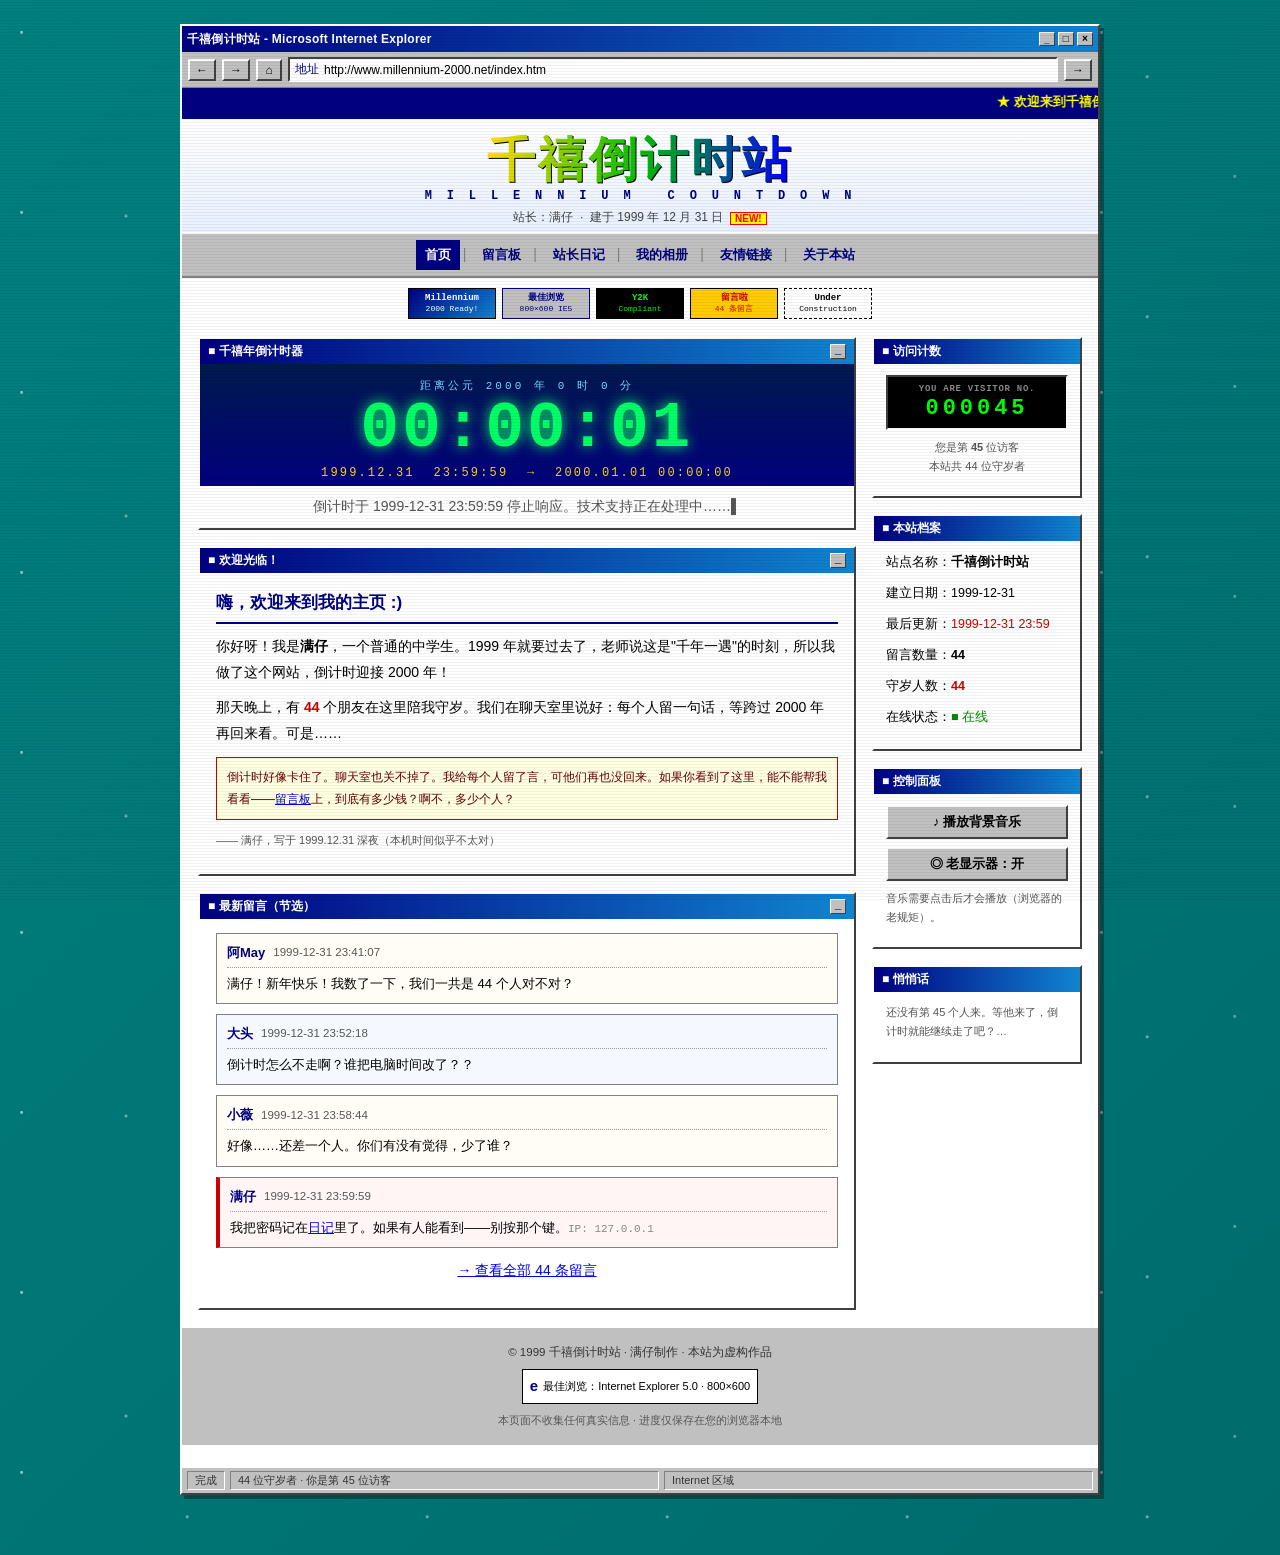
<file: index.html>
<!DOCTYPE html>
<html lang="zh-CN">
<head>
<meta charset="UTF-8">
<meta name="viewport" content="width=device-width,initial-scale=1">
<title>千禧倒计时站 · Millennium Countdown</title>
<meta name="description" content="欢迎来到千禧倒计时站。本站最后更新于 1999 年 12 月 31 日 23:59。">
<link rel="stylesheet" href="assets/style.css">
</head>
<body>
<div class="browser">
  <div class="bar"><span>千禧倒计时站 - Microsoft Internet Explorer</span>
    <span class="dots"><span class="btn-mini">_</span><span class="btn-mini">□</span><span class="btn-mini">×</span></span></div>
  <div class="bar2">
    <button class="nav-b">←</button><button class="nav-b">→</button><button class="nav-b">⌂</button>
    <div class="addr"><b>地址</b><span>http://www.millennium-2000.net/index.htm</span></div>
    <button class="nav-b">→</button>
  </div>

  <div class="page">
    <div class="marq"><marquee scrollamount="6" behavior="scroll">★ 欢迎来到千禧倒计时站！★ 距离 2000 年还有——咦？怎么不动了？★ 您是本站第 <span id="visitsM">45</span> 位访客 ★ 本站最后更新：1999-12-31 23:59 ★</marquee></div>

    <div class="mast">
      <h1 class="title">千禧倒计时站</h1>
      <div class="en">M I L L E N N I U M &nbsp; C O U N T D O W N</div>
      <div class="sub">站长：满仔 &nbsp;·&nbsp; 建于 1999 年 12 月 31 日 &nbsp;<span class="newtag">NEW!</span></div>
    </div>

    <div class="menubar">
      <a href="index.html" class="cur">首页</a><span class="sep">|</span>
      <a href="guestbook.html">留言板</a><span class="sep">|</span>
      <a href="diary.html">站长日记</a><span class="sep">|</span>
      <a href="album.html">我的相册</a><span class="sep">|</span>
      <a href="links.html">友情链接</a><span class="sep">|</span>
      <a href="about.html">关于本站</a>
    </div>

    <div class="badges">
      <a class="badge b1" href="#"><span>Millennium</span><small>2000 Ready!</small></a>
      <a class="badge b2" href="#"><span>最佳浏览</span><small>800×600 IE5</small></a>
      <a class="badge b3" href="#"><span>Y2K</span><small>Compliant</small></a>
      <a class="badge b4" href="#"><span>留言啦</span><small>44 条留言</small></a>
      <a class="badge b5" href="about.html"><span>Under</span><small>Construction</small></a>
    </div>

    <div class="cols">
      <main>
        <div class="panel">
          <div class="cap"><span>■ 千禧年倒计时器</span><span class="x">_</span></div>
          <div class="clock">
            <div class="lbl">距离公元 2000 年 0 时 0 分</div>
            <div class="digits" id="digits">00:00:<span class="blink">01</span></div>
            <div class="yr">1999.12.31 &nbsp;23:59:59 &nbsp;→&nbsp; 2000.01.01 00:00:00</div>
          </div>
          <div class="in tiny center" style="padding:8px">倒计时于 1999-12-31 23:59:59 停止响应。技术支持正在处理中……<span class="blink">▌</span></div>
        </div>

        <div class="panel">
          <div class="cap"><span>■ 欢迎光临！</span><span class="x">_</span></div>
          <div class="in">
            <h2>嗨，欢迎来到我的主页 :)</h2>
            <p>你好呀！我是<b>满仔</b>，一个普通的中学生。1999 年就要过去了，老师说这是"千年一遇"的时刻，所以我做了这个网站，倒计时迎接 2000 年！</p>
            <p>那天晚上，有 <b class="red">44</b> 个朋友在这里陪我守岁。我们在聊天室里说好：每个人留一句话，等跨过 2000 年再回来看。可是……</p>
            <p class="warn">倒计时好像卡住了。聊天室也关不掉了。我给每个人留了言，可他们再也没回来。如果你看到了这里，能不能帮我看看——<a href="guestbook.html">留言板</a>上，到底有多少钱？啊不，多少个人？</p>
            <p class="tiny">—— 满仔，写于 1999.12.31 深夜（本机时间似乎不太对）</p>
          </div>
        </div>

        <div class="panel">
          <div class="cap"><span>■ 最新留言（节选）</span><span class="x">_</span></div>
          <div class="in">
            <div class="gb"><div class="hd"><b>阿May</b><span>1999-12-31 23:41:07</span></div>满仔！新年快乐！我数了一下，我们一共是 44 个人对不对？</div>
            <div class="gb odd"><div class="hd"><b>大头</b><span>1999-12-31 23:52:18</span></div>倒计时怎么不走啊？谁把电脑时间改了？？</div>
            <div class="gb"><div class="hd"><b>小薇</b><span>1999-12-31 23:58:44</span></div>好像……还差一个人。你们有没有觉得，少了谁？</div>
            <div class="gb spooky"><div class="hd"><b>满仔</b><span>1999-12-31 23:59:59</span></div>我把密码记在<a href="diary.html">日记</a>里了。如果有人能看到——别按那个键。<span class="sig">IP: 127.0.0.1</span></div>
            <p class="center"><a href="guestbook.html">→ 查看全部 44 条留言</a></p>
          </div>
        </div>
      </main>

      <aside class="side">
        <div class="panel"><div class="cap"><span>■ 访问计数</span></div>
          <div class="in"><div class="cntr"><span class="lab">YOU ARE VISITOR NO.</span><span id="visits">000045</span></div>
          <p class="tiny center" style="margin-top:8px">您是第 <b id="visitsN">45</b> 位访客<br>本站共 44 位守岁者</p></div></div>

        <div class="panel"><div class="cap"><span>■ 本站档案</span></div>
          <div class="in">
            <p>站点名称：<b>千禧倒计时站</b></p>
            <p>建立日期：1999-12-31</p>
            <p>最后更新：<span class="red">1999-12-31 23:59</span></p>
            <p>留言数量：<b>44</b></p>
            <p>守岁人数：<b class="red">44</b></p>
            <p>在线状态：<span class="green blink">■ 在线</span></p>
          </div></div>

        <div class="panel"><div class="cap"><span>■ 控制面板</span></div>
          <div class="in">
            <button class="winbtn" id="soundToggle" aria-pressed="false" style="width:100%;margin-bottom:8px">♪ 播放背景音乐</button>
            <button class="winbtn" id="crtToggle" style="width:100%">◎ 老显示器：开</button>
            <p class="tiny" style="margin-top:8px">音乐需要点击后才会播放（浏览器的老规矩）。</p>
          </div></div>

        <div class="panel"><div class="cap"><span>■ 悄悄话</span></div>
          <div class="in"><p class="tiny">还没有第 45 个人来。等他来了，倒计时就能继续走了吧？<span class="blink">…</span></p></div></div>
      </aside>
    </div>

    <div class="foot">
      <div>© 1999 千禧倒计时站 · 满仔制作 · 本站为虚构作品</div>
      <div style="margin-top:6px"><span class="ie"><b>e</b> 最佳浏览：Internet Explorer 5.0 · 800×600</span></div>
      <div style="margin-top:6px" class="tiny">本页面不收集任何真实信息 · 进度仅保存在您的浏览器本地</div>
    </div>
  </div>

  <div class="statusbar"><span>完成</span><span>44 位守岁者 · 你是第 45 位访客</span><span>Internet 区域</span></div>
</div>
<script src="assets/app.js"></script>
<script>
(function(){
  var m=document.getElementById('visitsM'),n=document.getElementById('visitsN');
  var v=(function(){try{return parseInt(localStorage.getItem('m2000_visits')||'45',10)||45}catch(e){return 45}})();
  if(m)m.textContent=v;if(n)n.textContent=v;
})();
</script>
</body>
</html>
</file>
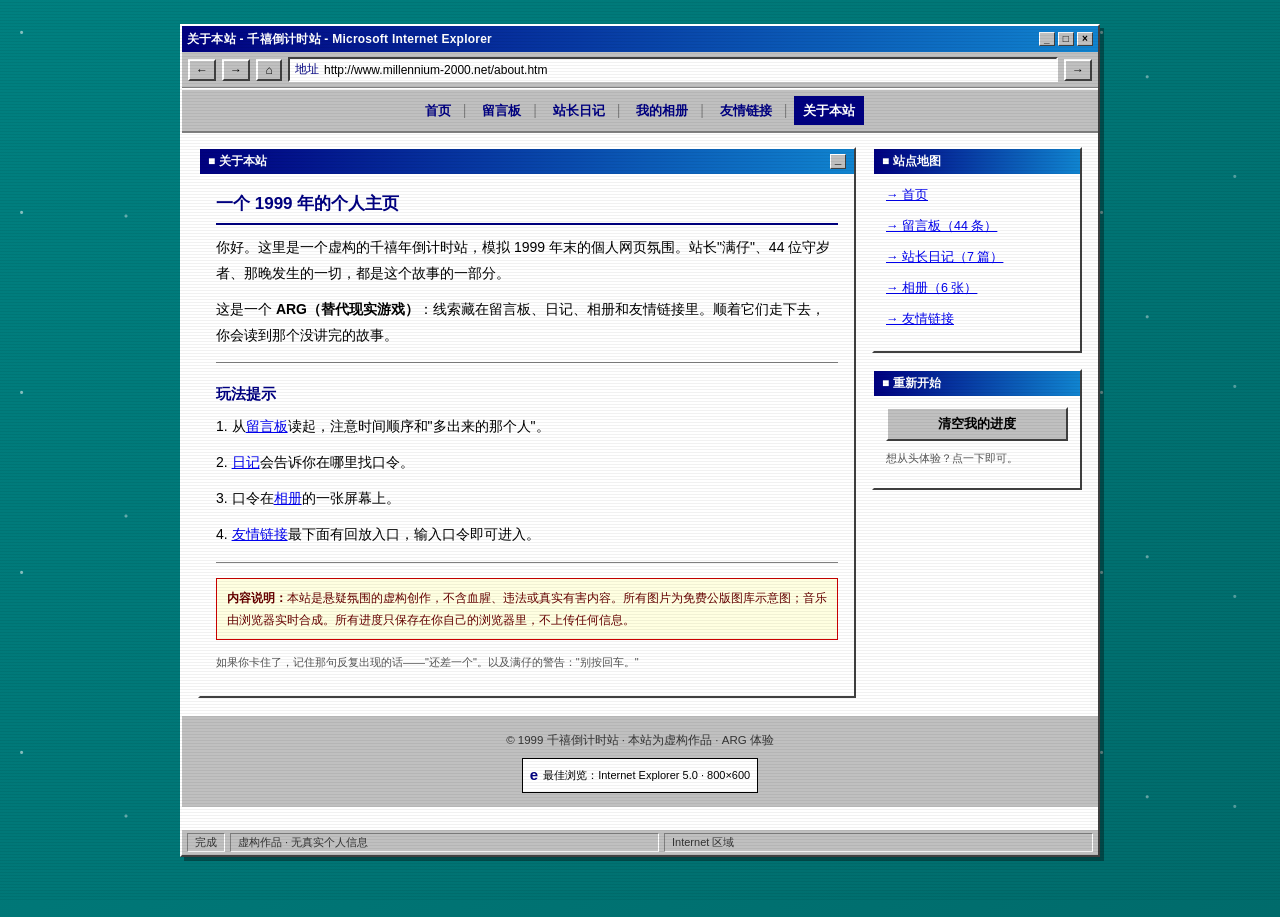
<file: about.html>
<!DOCTYPE html>
<html lang="zh-CN">
<head>
<meta charset="UTF-8"><meta name="viewport" content="width=device-width,initial-scale=1">
<title>关于本站 — 千禧倒计时站</title>
<link rel="stylesheet" href="assets/style.css">
</head>
<body>
<div class="browser">
  <div class="bar"><span>关于本站 - 千禧倒计时站 - Microsoft Internet Explorer</span>
    <span class="dots"><span class="btn-mini">_</span><span class="btn-mini">□</span><span class="btn-mini">×</span></span></div>
  <div class="bar2"><button class="nav-b">←</button><button class="nav-b">→</button><button class="nav-b">⌂</button>
    <div class="addr"><b>地址</b><span>http://www.millennium-2000.net/about.htm</span></div><button class="nav-b">→</button></div>
  <div class="page">
    <div class="menubar">
      <a href="index.html">首页</a><span class="sep">|</span>
      <a href="guestbook.html">留言板</a><span class="sep">|</span>
      <a href="diary.html">站长日记</a><span class="sep">|</span>
      <a href="album.html">我的相册</a><span class="sep">|</span>
      <a href="links.html">友情链接</a><span class="sep">|</span>
      <a href="about.html" class="cur">关于本站</a>
    </div>
    <div class="cols"><main>
      <div class="panel"><div class="cap"><span>■ 关于本站</span><span class="x">_</span></div>
        <div class="in">
          <h2>一个 1999 年的个人主页</h2>
          <p>你好。这里是一个虚构的千禧年倒计时站，模拟 1999 年末的個人网页氛围。站长"满仔"、44 位守岁者、那晚发生的一切，都是这个故事的一部分。</p>
          <p>这是一个 <b>ARG（替代现实游戏）</b>：线索藏在留言板、日记、相册和友情链接里。顺着它们走下去，你会读到那个没讲完的故事。</p>
          <hr>
          <h3>玩法提示</h3>
          <p>1. 从<a href="guestbook.html">留言板</a>读起，注意时间顺序和"多出来的那个人"。</p>
          <p>2. <a href="diary.html">日记</a>会告诉你在哪里找口令。</p>
          <p>3. 口令在<a href="album.html">相册</a>的一张屏幕上。</p>
          <p>4. <a href="links.html">友情链接</a>最下面有回放入口，输入口令即可进入。</p>
          <hr>
          <div class="warn">
            <b>内容说明：</b>本站是悬疑氛围的虚构创作，不含血腥、违法或真实有害内容。所有图片为免费公版图库示意图；音乐由浏览器实时合成。所有进度只保存在你自己的浏览器里，不上传任何信息。
          </div>
          <p class="tiny" style="margin-top:12px">如果你卡住了，记住那句反复出现的话——"还差一个"。以及满仔的警告："别按回车。"</p>
        </div></div>
    </main>
    <aside class="side">
      <div class="panel"><div class="cap"><span>■ 站点地图</span></div><div class="in">
        <p><a href="index.html">→ 首页</a></p><p><a href="guestbook.html">→ 留言板（44 条）</a></p>
        <p><a href="diary.html">→ 站长日记（7 篇）</a></p><p><a href="album.html">→ 相册（6 张）</a></p>
        <p><a href="links.html">→ 友情链接</a></p>
      </div></div>
      <div class="panel"><div class="cap"><span>■ 重新开始</span></div><div class="in">
        <button class="winbtn" id="resetBtn" style="width:100%">清空我的进度</button>
        <p class="tiny" style="margin-top:8px">想从头体验？点一下即可。</p>
      </div></div>
    </aside></div>
    <div class="foot"><div>© 1999 千禧倒计时站 · 本站为虚构作品 · ARG 体验</div>
      <div style="margin-top:6px"><span class="ie"><b>e</b> 最佳浏览：Internet Explorer 5.0 · 800×600</span></div></div>
  </div>
  <div class="statusbar"><span>完成</span><span>虚构作品 · 无真实个人信息</span><span>Internet 区域</span></div>
</div>
<script src="assets/app.js"></script>
<script>
document.getElementById('resetBtn').addEventListener('click',function(){
  ['m2000_flags','m2000_visits','m2000_answer','m2000_line','m2000_crt'].forEach(function(k){try{localStorage.removeItem(k)}catch(e){}});
  this.textContent='已清空，刷新即可重来';
});
</script>
</body>
</html>
</file>
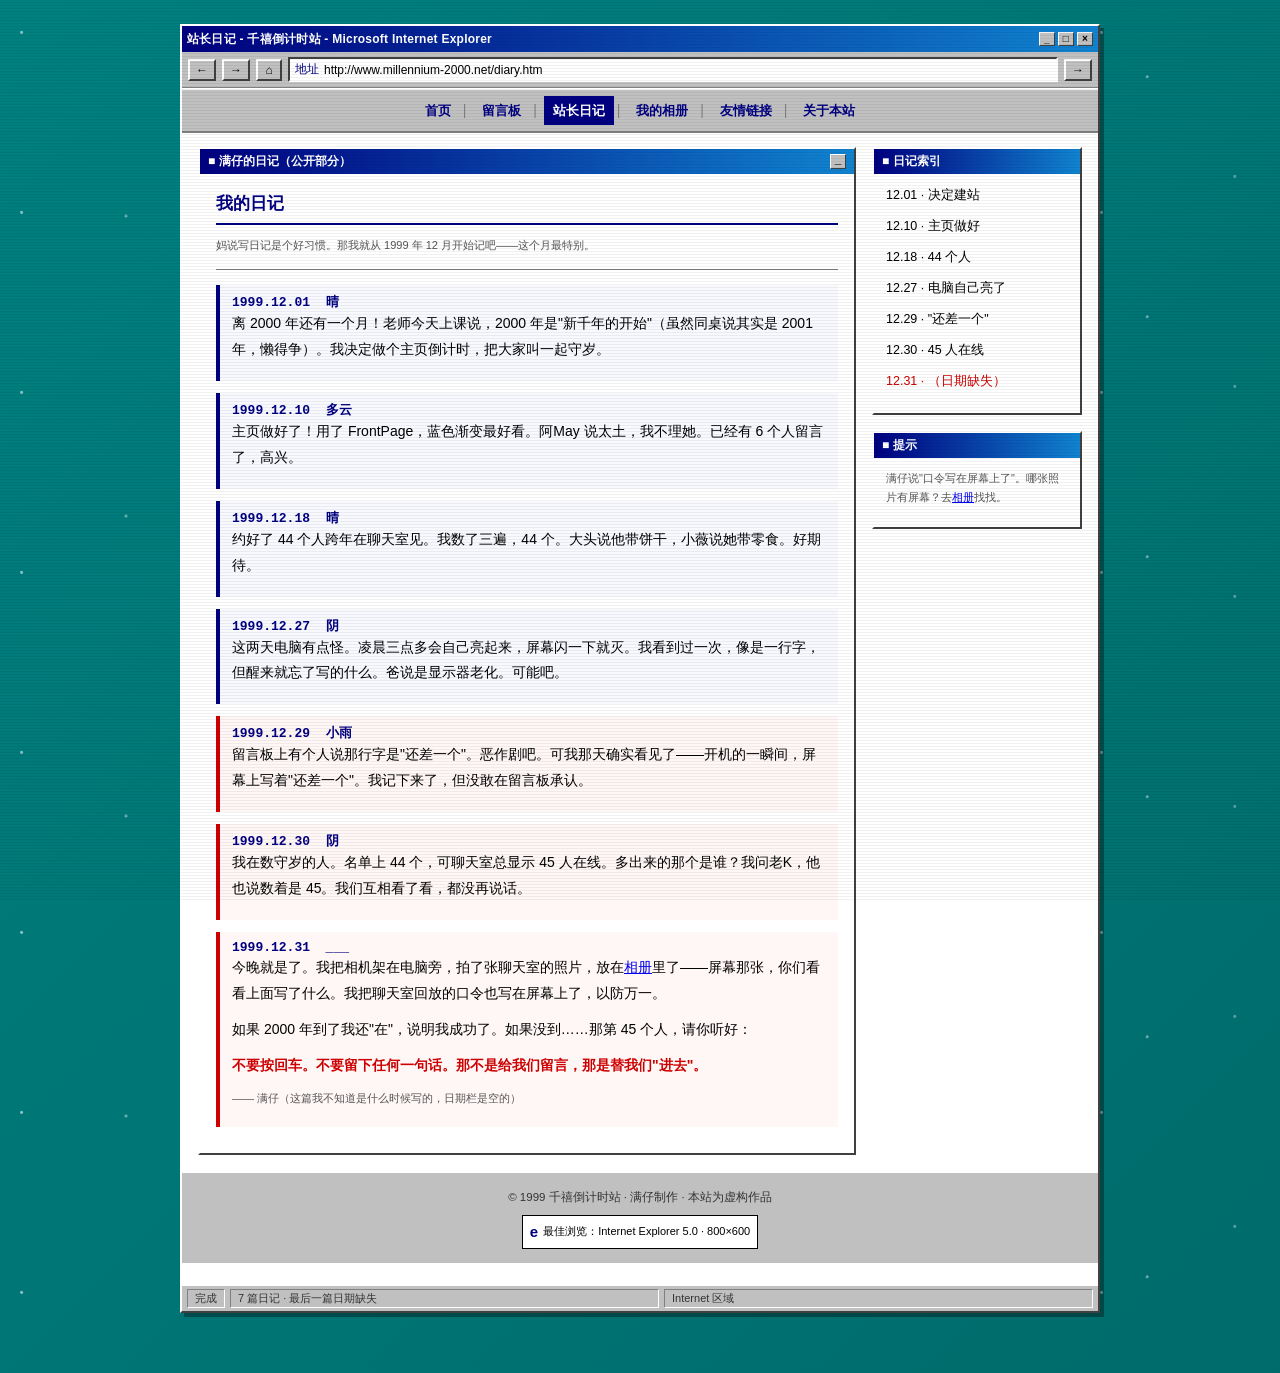
<file: diary.html>
<!DOCTYPE html>
<html lang="zh-CN">
<head>
<meta charset="UTF-8"><meta name="viewport" content="width=device-width,initial-scale=1">
<title>站长日记 — 千禧倒计时站</title>
<link rel="stylesheet" href="assets/style.css">
</head>
<body>
<div class="browser">
  <div class="bar"><span>站长日记 - 千禧倒计时站 - Microsoft Internet Explorer</span>
    <span class="dots"><span class="btn-mini">_</span><span class="btn-mini">□</span><span class="btn-mini">×</span></span></div>
  <div class="bar2"><button class="nav-b">←</button><button class="nav-b">→</button><button class="nav-b">⌂</button>
    <div class="addr"><b>地址</b><span>http://www.millennium-2000.net/diary.htm</span></div><button class="nav-b">→</button></div>
  <div class="page">
    <div class="menubar">
      <a href="index.html">首页</a><span class="sep">|</span>
      <a href="guestbook.html">留言板</a><span class="sep">|</span>
      <a href="diary.html" class="cur">站长日记</a><span class="sep">|</span>
      <a href="album.html">我的相册</a><span class="sep">|</span>
      <a href="links.html">友情链接</a><span class="sep">|</span>
      <a href="about.html">关于本站</a>
    </div>
    <div class="cols">
      <main>
        <div class="panel"><div class="cap"><span>■ 满仔的日记（公开部分）</span><span class="x">_</span></div>
          <div class="in">
            <h2>我的日记</h2>
            <p class="tiny">妈说写日记是个好习惯。那我就从 1999 年 12 月开始记吧——这个月最特别。</p>
            <hr>

            <div class="diary-entry"><div class="d">1999.12.01 &nbsp;晴</div>
              <p>离 2000 年还有一个月！老师今天上课说，2000 年是"新千年的开始"（虽然同桌说其实是 2001 年，懒得争）。我决定做个主页倒计时，把大家叫一起守岁。</p></div>

            <div class="diary-entry"><div class="d">1999.12.10 &nbsp;多云</div>
              <p>主页做好了！用了 FrontPage，蓝色渐变最好看。阿May 说太土，我不理她。已经有 6 个人留言了，高兴。</p></div>

            <div class="diary-entry"><div class="d">1999.12.18 &nbsp;晴</div>
              <p>约好了 44 个人跨年在聊天室见。我数了三遍，44 个。大头说他带饼干，小薇说她带零食。好期待。</p></div>

            <div class="diary-entry"><div class="d">1999.12.27 &nbsp;阴</div>
              <p>这两天电脑有点怪。凌晨三点多会自己亮起来，屏幕闪一下就灭。我看到过一次，像是一行字，但醒来就忘了写的什么。爸说是显示器老化。可能吧。</p></div>

            <div class="diary-entry dark"><div class="d">1999.12.29 &nbsp;小雨</div>
              <p>留言板上有个人说那行字是"还差一个"。恶作剧吧。可我那天确实看见了——开机的一瞬间，屏幕上写着"还差一个"。我记下来了，但没敢在留言板承认。</p></div>

            <div class="diary-entry dark"><div class="d">1999.12.30 &nbsp;阴</div>
              <p>我在数守岁的人。名单上 44 个，可聊天室总显示 45 人在线。多出来的那个是谁？我问老K，他也说数着是 45。我们互相看了看，都没再说话。</p></div>

            <div class="diary-entry dark"><div class="d">1999.12.31 &nbsp;___</div>
              <p>今晚就是了。我把相机架在电脑旁，拍了张聊天室的照片，放在<a href="album.html">相册</a>里了——屏幕那张，你们看看上面写了什么。我把聊天室回放的口令也写在屏幕上了，以防万一。</p>
              <p>如果 2000 年到了我还"在"，说明我成功了。如果没到……那第 45 个人，请你听好：</p>
              <p class="red"><b>不要按回车。不要留下任何一句话。那不是给我们留言，那是替我们"进去"。</b></p>
              <p class="tiny">—— 满仔（这篇我不知道是什么时候写的，日期栏是空的）</p></div>
          </div></div>
      </main>
      <aside class="side">
        <div class="panel"><div class="cap"><span>■ 日记索引</span></div><div class="in">
          <p>12.01 · 决定建站</p><p>12.10 · 主页做好</p><p>12.18 · 44 个人</p>
          <p>12.27 · 电脑自己亮了</p><p>12.29 · "还差一个"</p><p>12.30 · 45 人在线</p>
          <p class="red">12.31 · （日期缺失）</p>
        </div></div>
        <div class="panel"><div class="cap"><span>■ 提示</span></div><div class="in">
          <p class="tiny">满仔说"口令写在屏幕上了"。哪张照片有屏幕？去<a href="album.html">相册</a>找找。</p>
        </div></div>
      </aside>
    </div>
    <div class="foot"><div>© 1999 千禧倒计时站 · 满仔制作 · 本站为虚构作品</div>
      <div style="margin-top:6px"><span class="ie"><b>e</b> 最佳浏览：Internet Explorer 5.0 · 800×600</span></div></div>
  </div>
  <div class="statusbar"><span>完成</span><span>7 篇日记 · 最后一篇日期缺失</span><span>Internet 区域</span></div>
</div>
<script src="assets/app.js"></script>
</body>
</html>
</file>
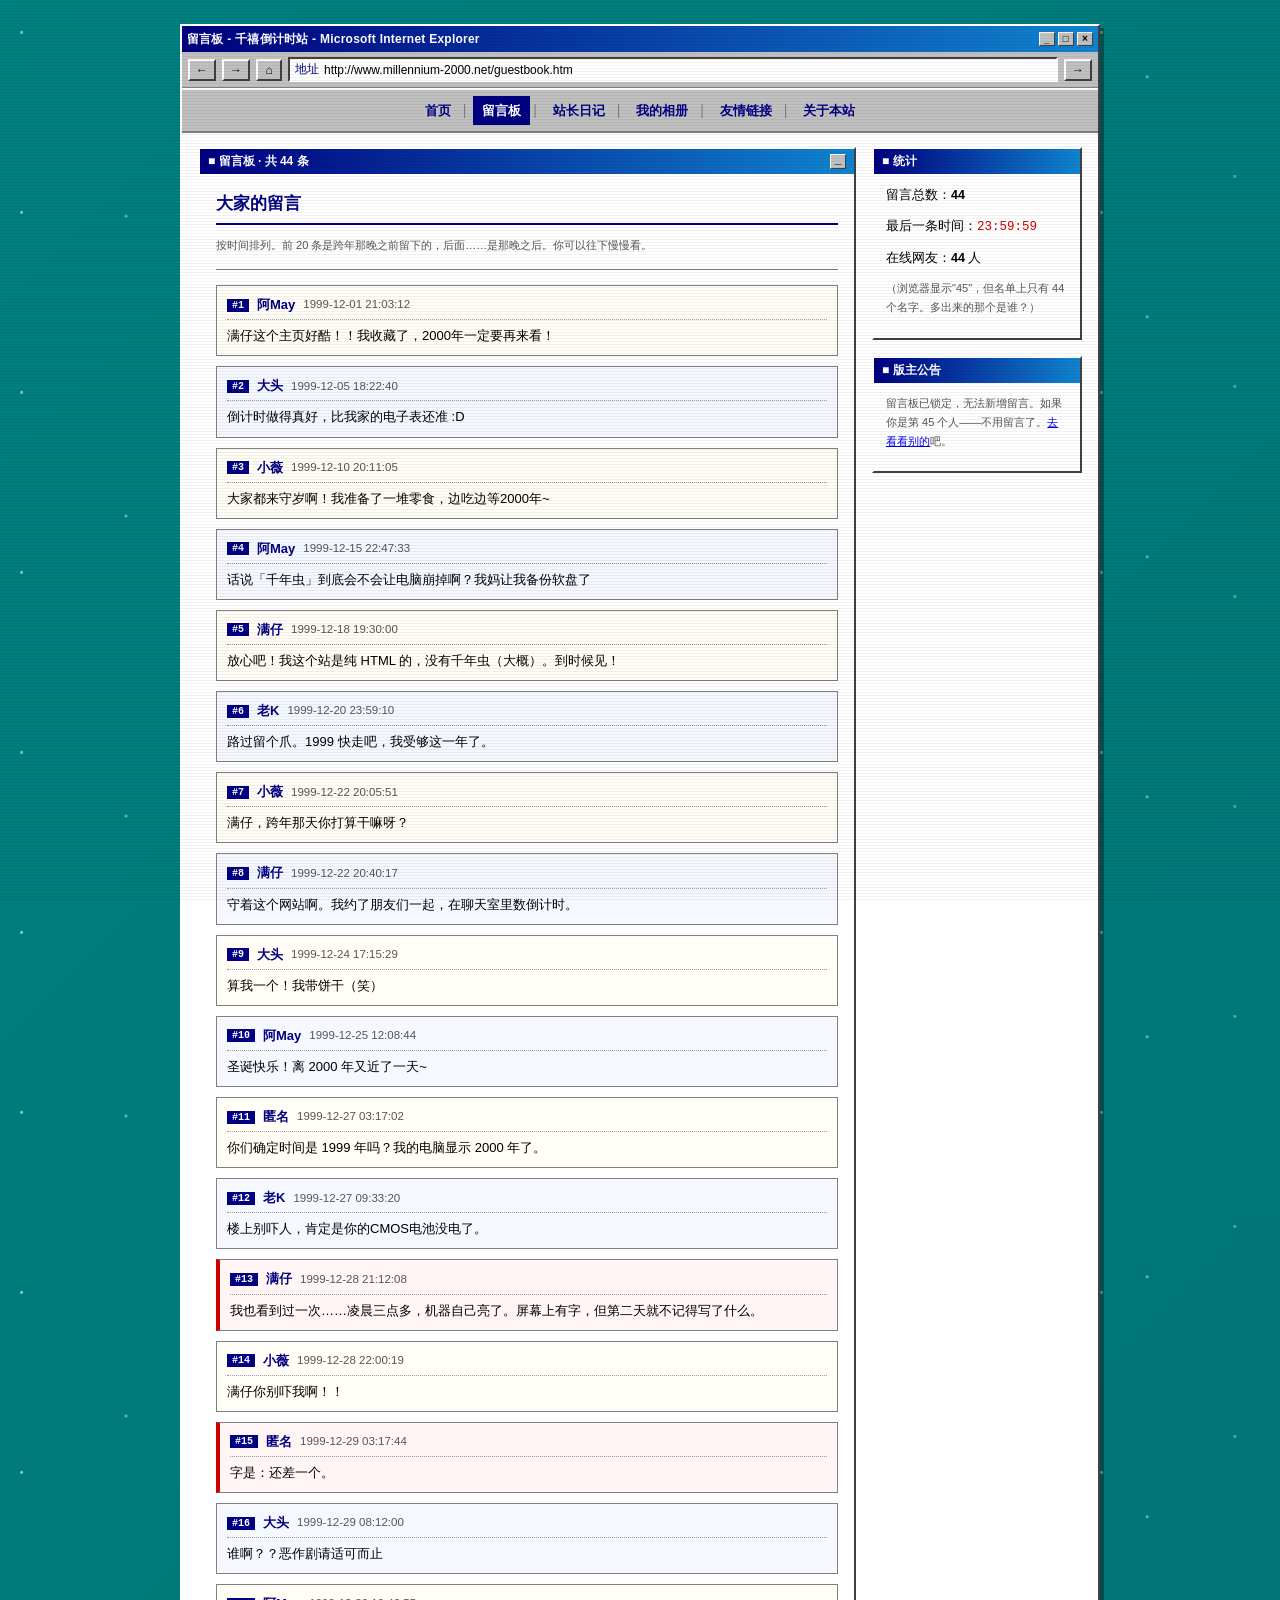
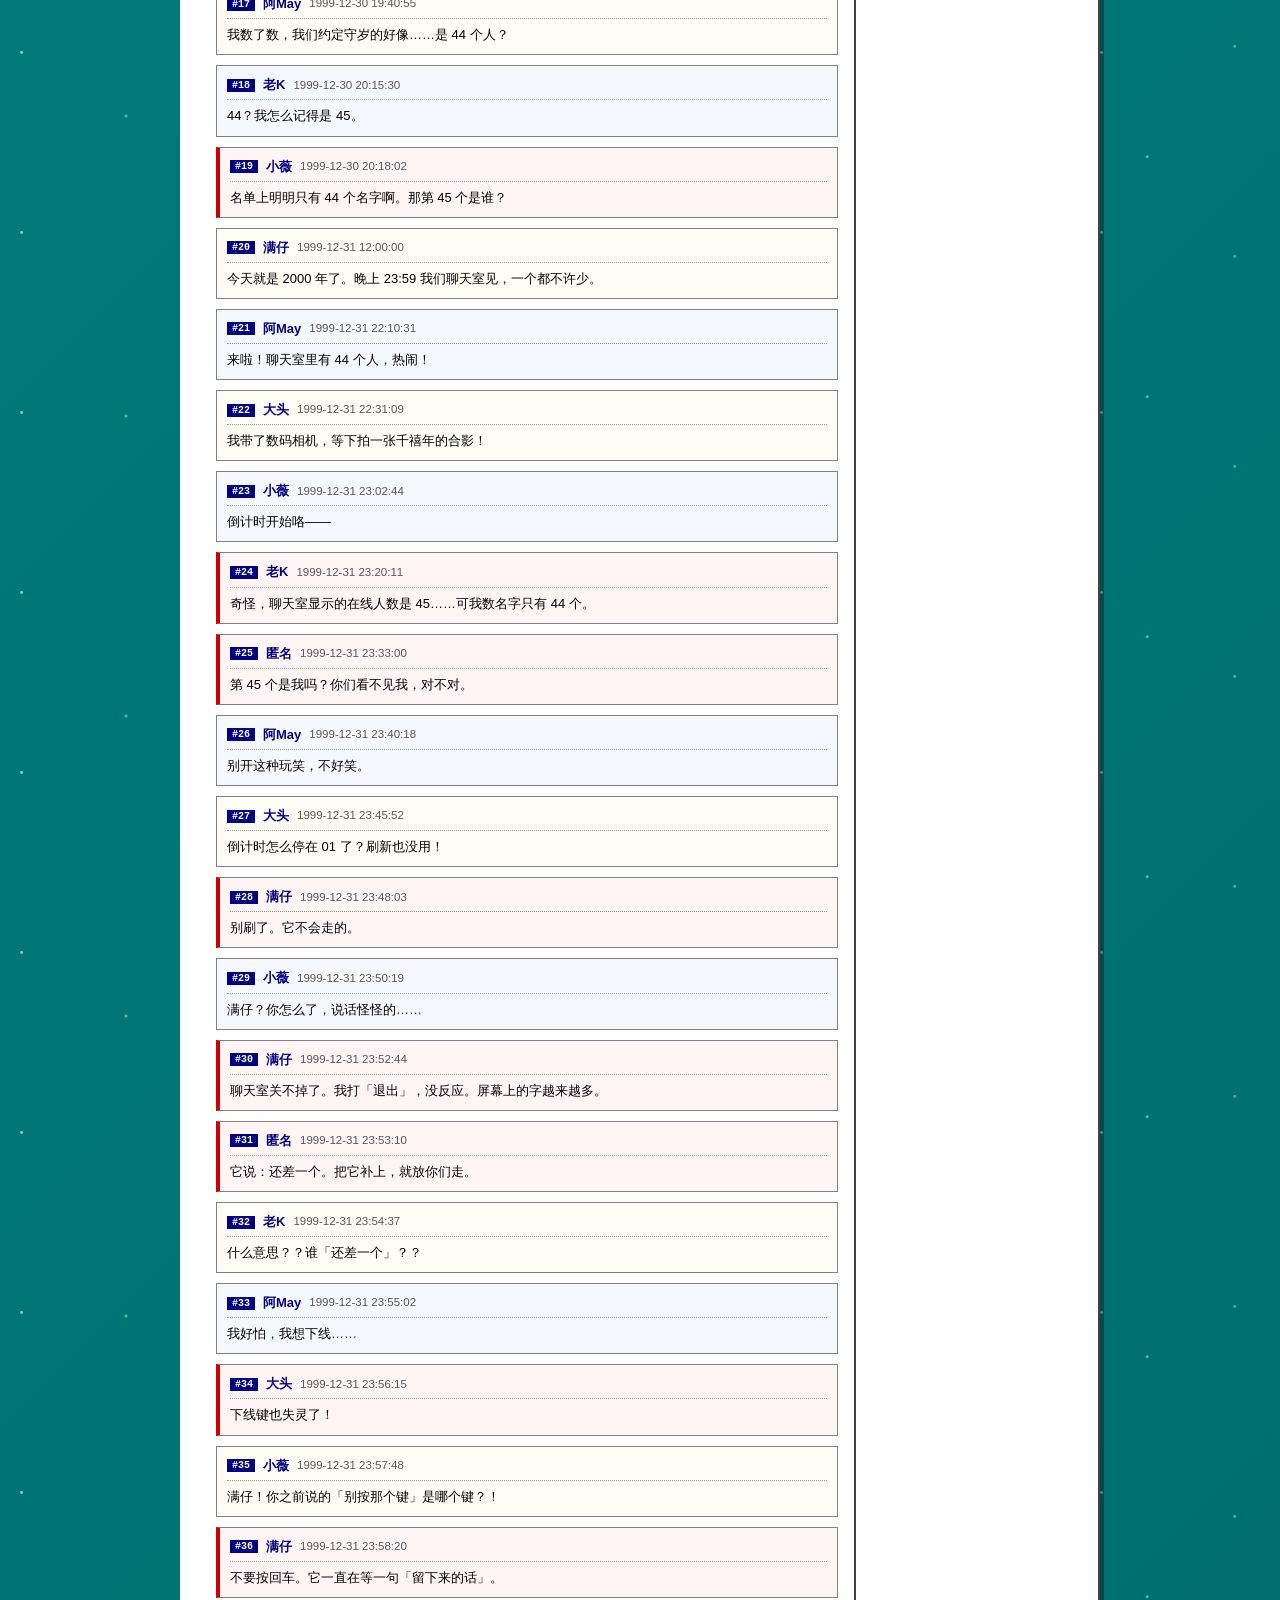
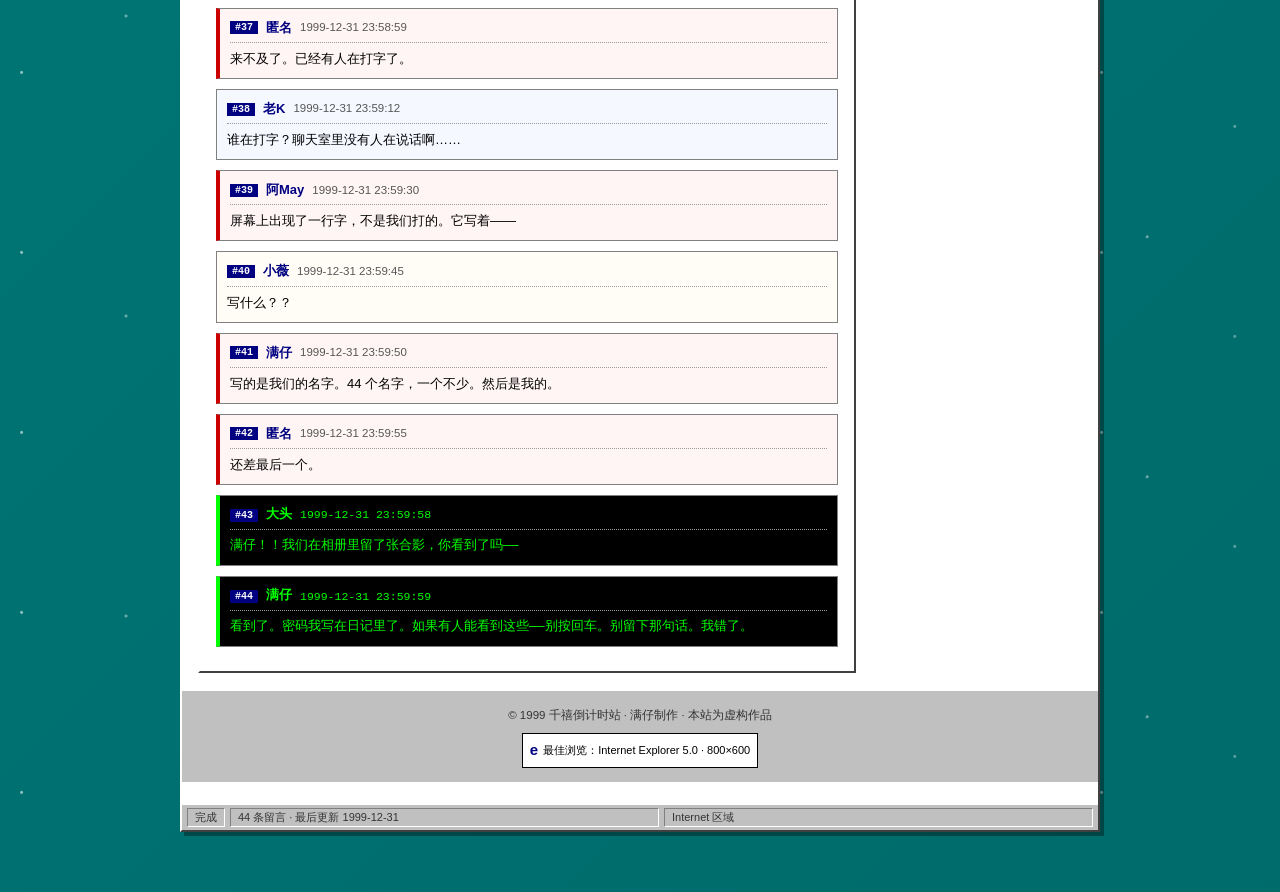
<file: guestbook.html>
<!DOCTYPE html>
<html lang="zh-CN">
<head>
<meta charset="UTF-8"><meta name="viewport" content="width=device-width,initial-scale=1">
<title>留言板 — 千禧倒计时站</title>
<link rel="stylesheet" href="assets/style.css">
</head>
<body>
<div class="browser">
  <div class="bar"><span>留言板 - 千禧倒计时站 - Microsoft Internet Explorer</span>
    <span class="dots"><span class="btn-mini">_</span><span class="btn-mini">□</span><span class="btn-mini">×</span></span></div>
  <div class="bar2"><button class="nav-b">←</button><button class="nav-b">→</button><button class="nav-b">⌂</button>
    <div class="addr"><b>地址</b><span>http://www.millennium-2000.net/guestbook.htm</span></div><button class="nav-b">→</button></div>
  <div class="page">
    <div class="menubar">
      <a href="index.html">首页</a><span class="sep">|</span>
      <a href="guestbook.html" class="cur">留言板</a><span class="sep">|</span>
      <a href="diary.html">站长日记</a><span class="sep">|</span>
      <a href="album.html">我的相册</a><span class="sep">|</span>
      <a href="links.html">友情链接</a><span class="sep">|</span>
      <a href="about.html">关于本站</a>
    </div>

    <div class="cols">
      <main>
        <div class="panel"><div class="cap"><span>■ 留言板 · 共 44 条</span><span class="x">_</span></div>
          <div class="in">
            <h2>大家的留言</h2>
            <p class="tiny">按时间排列。前 20 条是跨年那晚之前留下的，后面……是那晚之后。你可以往下慢慢看。</p>
            <hr>
            <div id="gbList"></div>
          </div></div>
      </main>
      <aside class="side">
        <div class="panel"><div class="cap"><span>■ 统计</span></div><div class="in">
          <p>留言总数：<b>44</b></p>
          <p>最后一条时间：<span class="red mono">23:59:59</span></p>
          <p>在线网友：<b>44</b> 人</p>
          <p class="tiny">（浏览器显示"45"，但名单上只有 44 个名字。多出来的那个是谁？）</p>
        </div></div>
        <div class="panel"><div class="cap"><span>■ 版主公告</span></div><div class="in">
          <p class="tiny">留言板已锁定，无法新增留言。如果你是第 45 个人——不用留言了。<a href="about.html">去看看别的</a>吧。</p>
        </div></div>
      </aside>
    </div>

    <div class="foot"><div>© 1999 千禧倒计时站 · 满仔制作 · 本站为虚构作品</div>
      <div style="margin-top:6px"><span class="ie"><b>e</b> 最佳浏览：Internet Explorer 5.0 · 800×600</span></div></div>
  </div>
  <div class="statusbar"><span>完成</span><span>44 条留言 · 最后更新 1999-12-31</span><span>Internet 区域</span></div>
</div>
<script src="assets/app.js"></script>
<script>
// 留言数据：叙事节奏由轻松 → 疑惑 → 不安 → 惊惧
var MSGS=[
  ["阿May","1999-12-01 21:03:12","满仔这个主页好酷！！我收藏了，2000年一定要再来看！",""],
  ["大头","1999-12-05 18:22:40","倒计时做得真好，比我家的电子表还准 :D","odd"],
  ["小薇","1999-12-10 20:11:05","大家都来守岁啊！我准备了一堆零食，边吃边等2000年~",""],
  ["阿May","1999-12-15 22:47:33","话说「千年虫」到底会不会让电脑崩掉啊？我妈让我备份软盘了","odd"],
  ["满仔","1999-12-18 19:30:00","放心吧！我这个站是纯 HTML 的，没有千年虫（大概）。到时候见！",""],
  ["老K","1999-12-20 23:59:10","路过留个爪。1999 快走吧，我受够这一年了。","odd"],
  ["小薇","1999-12-22 20:05:51","满仔，跨年那天你打算干嘛呀？",""],
  ["满仔","1999-12-22 20:40:17","守着这个网站啊。我约了朋友们一起，在聊天室里数倒计时。","odd"],
  ["大头","1999-12-24 17:15:29","算我一个！我带饼干（笑）",""],
  ["阿May","1999-12-25 12:08:44","圣诞快乐！离 2000 年又近了一天~","odd"],
  ["匿名","1999-12-27 03:17:02","你们确定时间是 1999 年吗？我的电脑显示 2000 年了。",""],
  ["老K","1999-12-27 09:33:20","楼上别吓人，肯定是你的CMOS电池没电了。","odd"],
  ["满仔","1999-12-28 21:12:08","我也看到过一次……凌晨三点多，机器自己亮了。屏幕上有字，但第二天就不记得写了什么。","spooky"],
  ["小薇","1999-12-28 22:00:19","满仔你别吓我啊！！",""],
  ["匿名","1999-12-29 03:17:44","字是：还差一个。","spooky"],
  ["大头","1999-12-29 08:12:00","谁啊？？恶作剧请适可而止","odd"],
  ["阿May","1999-12-30 19:40:55","我数了数，我们约定守岁的好像……是 44 个人？",""],
  ["老K","1999-12-30 20:15:30","44？我怎么记得是 45。","odd"],
  ["小薇","1999-12-30 20:18:02","名单上明明只有 44 个名字啊。那第 45 个是谁？","spooky"],
  ["满仔","1999-12-31 12:00:00","今天就是 2000 年了。晚上 23:59 我们聊天室见，一个都不许少。",""],
  ["阿May","1999-12-31 22:10:31","来啦！聊天室里有 44 个人，热闹！","odd"],
  ["大头","1999-12-31 22:31:09","我带了数码相机，等下拍一张千禧年的合影！",""],
  ["小薇","1999-12-31 23:02:44","倒计时开始咯——","odd"],
  ["老K","1999-12-31 23:20:11","奇怪，聊天室显示的在线人数是 45……可我数名字只有 44 个。","spooky"],
  ["匿名","1999-12-31 23:33:00","第 45 个是我吗？你们看不见我，对不对。","spooky"],
  ["阿May","1999-12-31 23:40:18","别开这种玩笑，不好笑。","odd"],
  ["大头","1999-12-31 23:45:52","倒计时怎么停在 01 了？刷新也没用！",""],
  ["满仔","1999-12-31 23:48:03","别刷了。它不会走的。","spooky"],
  ["小薇","1999-12-31 23:50:19","满仔？你怎么了，说话怪怪的……","odd"],
  ["满仔","1999-12-31 23:52:44","聊天室关不掉了。我打「退出」，没反应。屏幕上的字越来越多。","spooky"],
  ["匿名","1999-12-31 23:53:10","它说：还差一个。把它补上，就放你们走。","spooky"],
  ["老K","1999-12-31 23:54:37","什么意思？？谁「还差一个」？？",""],
  ["阿May","1999-12-31 23:55:02","我好怕，我想下线……","odd"],
  ["大头","1999-12-31 23:56:15","下线键也失灵了！","spooky"],
  ["小薇","1999-12-31 23:57:48","满仔！你之前说的「别按那个键」是哪个键？！",""],
  ["满仔","1999-12-31 23:58:20","不要按回车。它一直在等一句「留下来的话」。","spooky"],
  ["匿名","1999-12-31 23:58:59","来不及了。已经有人在打字了。","spooky"],
  ["老K","1999-12-31 23:59:12","谁在打字？聊天室里没有人在说话啊……","odd"],
  ["阿May","1999-12-31 23:59:30","屏幕上出现了一行字，不是我们打的。它写着——","spooky"],
  ["小薇","1999-12-31 23:59:45","写什么？？",""],
  ["满仔","1999-12-31 23:59:50","写的是我们的名字。44 个名字，一个不少。然后是我的。","spooky"],
  ["匿名","1999-12-31 23:59:55","还差最后一个。","spooky"],
  ["大头","1999-12-31 23:59:58","满仔！！我们在相册里留了张合影，你看到了吗——","last"],
  ["满仔","1999-12-31 23:59:59","看到了。密码我写在日记里了。如果有人能看到这些——别按回车。别留下那句话。我错了。","last"]
];
(function(){
  var box=document.getElementById('gbList');
  MSGS.forEach(function(m,i){
    var d=document.createElement('div');
    d.className='gb '+m[3];
    d.innerHTML='<div class="hd"><span class="no">#'+(i+1)+'</span><b>'+m[0]+'</b><span>'+m[1]+'</span></div>'+m[2];
    box.appendChild(d);
  });
  // 悄悄标记进度
  if(window.M2000){window.M2000.mark('readgb')}
})();
</script>
</body>
</html>
</file>
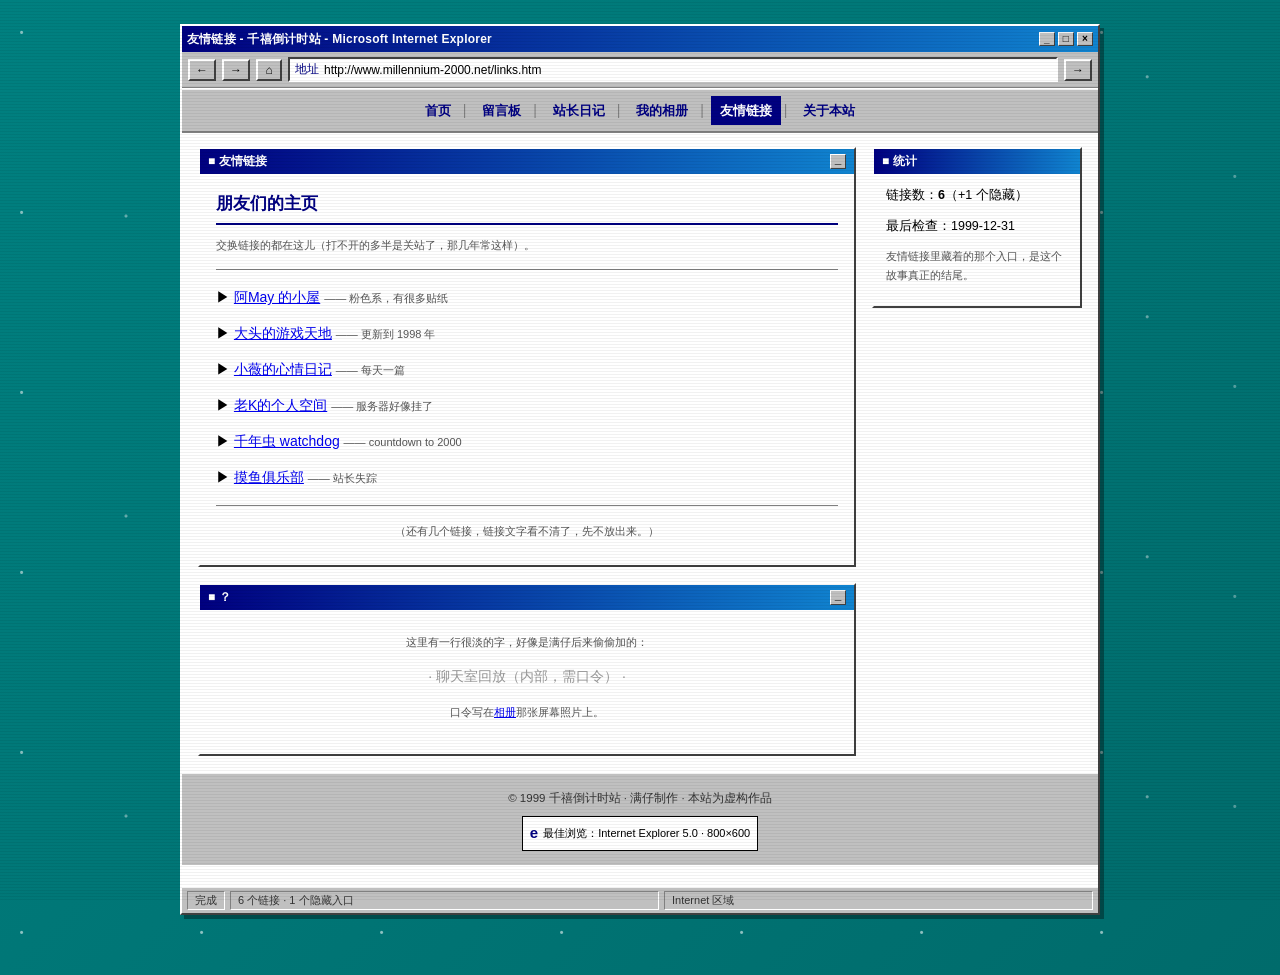
<file: links.html>
<!DOCTYPE html>
<html lang="zh-CN">
<head>
<meta charset="UTF-8"><meta name="viewport" content="width=device-width,initial-scale=1">
<title>友情链接 — 千禧倒计时站</title>
<link rel="stylesheet" href="assets/style.css">
</head>
<body>
<div class="browser">
  <div class="bar"><span>友情链接 - 千禧倒计时站 - Microsoft Internet Explorer</span>
    <span class="dots"><span class="btn-mini">_</span><span class="btn-mini">□</span><span class="btn-mini">×</span></span></div>
  <div class="bar2"><button class="nav-b">←</button><button class="nav-b">→</button><button class="nav-b">⌂</button>
    <div class="addr"><b>地址</b><span>http://www.millennium-2000.net/links.htm</span></div><button class="nav-b">→</button></div>
  <div class="page">
    <div class="menubar">
      <a href="index.html">首页</a><span class="sep">|</span>
      <a href="guestbook.html">留言板</a><span class="sep">|</span>
      <a href="diary.html">站长日记</a><span class="sep">|</span>
      <a href="album.html">我的相册</a><span class="sep">|</span>
      <a href="links.html" class="cur">友情链接</a><span class="sep">|</span>
      <a href="about.html">关于本站</a>
    </div>
    <div class="cols"><main>
      <div class="panel"><div class="cap"><span>■ 友情链接</span><span class="x">_</span></div>
        <div class="in">
          <h2>朋友们的主页</h2>
          <p class="tiny">交换链接的都在这儿（打不开的多半是关站了，那几年常这样）。</p>
          <hr>
          <p>▶ <a href="#">阿May 的小屋</a> <span class="tiny">—— 粉色系，有很多贴纸</span></p>
          <p>▶ <a href="#">大头的游戏天地</a> <span class="tiny">—— 更新到 1998 年</span></p>
          <p>▶ <a href="#">小薇的心情日记</a> <span class="tiny">—— 每天一篇</span></p>
          <p>▶ <a href="#">老K的个人空间</a> <span class="tiny">—— 服务器好像挂了</span></p>
          <p>▶ <a href="#">千年虫 watchdog</a> <span class="tiny">——  countdown to 2000</span></p>
          <p>▶ <a href="#">摸鱼俱乐部</a> <span class="tiny">—— 站长失踪</span></p>
          <hr>
          <p class="tiny center">（还有几个链接，链接文字看不清了，先不放出来。）</p>
        </div></div>

      <div class="panel"><div class="cap"><span>■ ？</span><span class="x">_</span></div>
        <div class="in center" style="padding:22px">
          <p class="tiny">这里有一行很淡的字，好像是满仔后来偷偷加的：</p>
          <p style="margin:12px 0"><a href="replay.html" style="color:#999;text-decoration:none" onmouseover="this.style.color='red'" onmouseout="this.style.color='#999'">· 聊天室回放（内部，需口令） ·</a></p>
          <p class="tiny">口令写在<a href="album.html">相册</a>那张屏幕照片上。</p>
        </div></div>
    </main>
    <aside class="side">
      <div class="panel"><div class="cap"><span>■ 统计</span></div><div class="in">
        <p>链接数：<b>6</b>（+1 个隐藏）</p><p>最后检查：1999-12-31</p>
        <p class="tiny">友情链接里藏着的那个入口，是这个故事真正的结尾。</p>
      </div></div>
    </aside></div>
    <div class="foot"><div>© 1999 千禧倒计时站 · 满仔制作 · 本站为虚构作品</div>
      <div style="margin-top:6px"><span class="ie"><b>e</b> 最佳浏览：Internet Explorer 5.0 · 800×600</span></div></div>
  </div>
  <div class="statusbar"><span>完成</span><span>6 个链接 · 1 个隐藏入口</span><span>Internet 区域</span></div>
</div>
<script src="assets/app.js"></script>
</body>
</html>
</file>
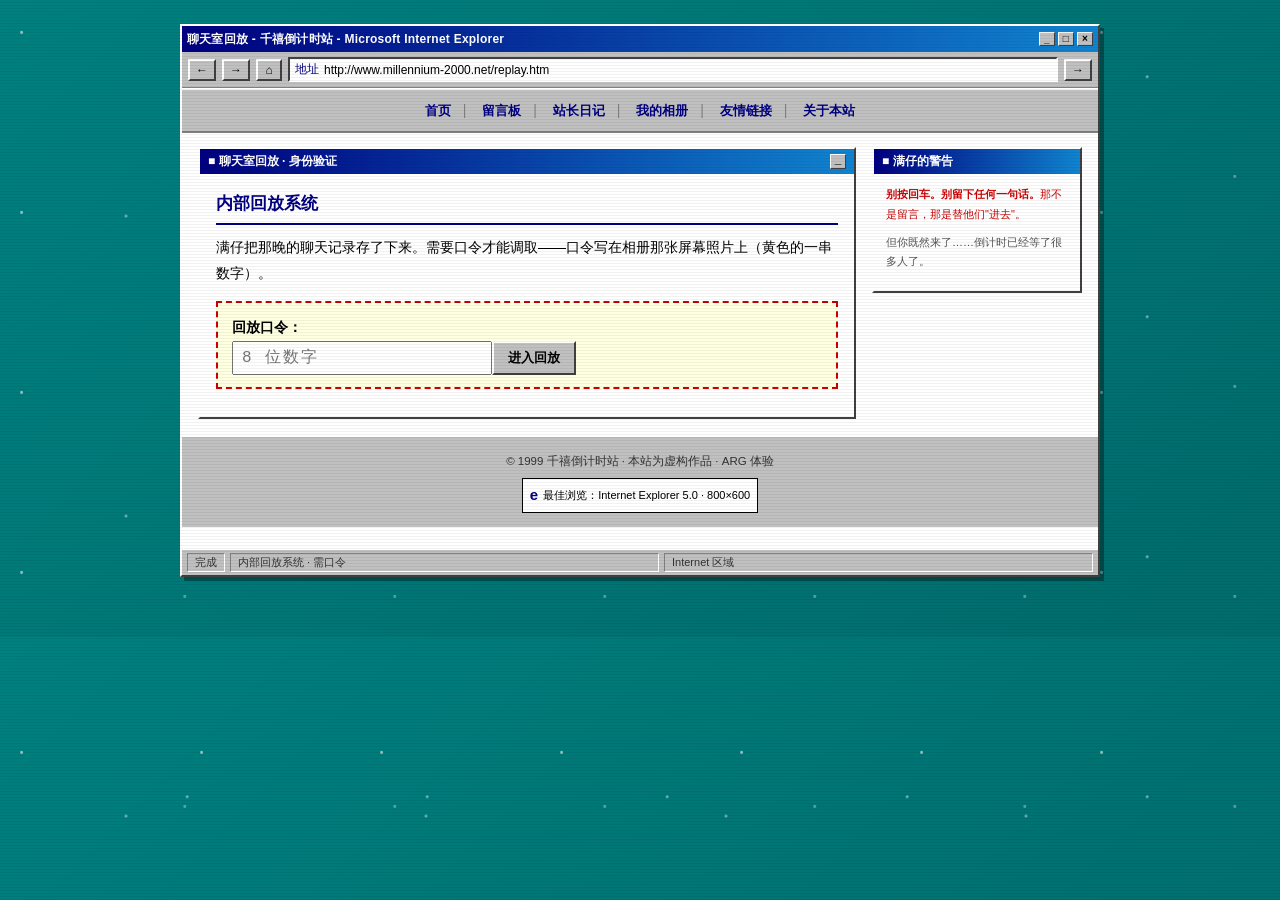
<file: replay.html>
<!DOCTYPE html>
<html lang="zh-CN">
<head>
<meta charset="UTF-8"><meta name="viewport" content="width=device-width,initial-scale=1">
<title>聊天室回放 — 千禧倒计时站</title>
<link rel="stylesheet" href="assets/style.css">
<style>
.chatwin{background:#000;color:#c0c0c0;font:13px/1.9 var(--mono);border:2px solid;border-color:#808080 #fff #fff #808080;padding:0}
.chatwin .top{background:linear-gradient(90deg,#000080,#1084d0);color:#fff;padding:3px 8px;font-family:var(--ui);font-size:12px;font-weight:bold}
.chatlog{padding:12px 14px;height:330px;overflow:auto}
.chatlog div{opacity:0;transform:translateY(6px)}
.chatlog div.on{animation:cin .35s ease forwards}
@keyframes cin{to{opacity:1;transform:none}}
.chatlog .nm{color:#00ffff}.chatlog .sys{color:#ffcc00}.chatlog .bad{color:#ff5555}.chatlog .ghostline{color:#777}
.final{max-width:640px;margin:0 auto;text-align:center;padding:10px}
.final .big{font:bold clamp(20px,5vw,30px) var(--ui);color:#000080;margin:10px 0}
.choice{border:2px solid;border-color:#fff #404040 #404040 #fff;background:var(--face);padding:14px;margin-top:14px}
.choice input{font:15px var(--mono);padding:8px;width:min(360px,100%);border:2px solid;border-color:#404040 #fff #fff #404040}
.choice button{font:bold 13px var(--ui);padding:8px 16px;margin-left:6px;background:var(--face);border:2px solid;border-color:#fff #404040 #404040 #fff;cursor:pointer}
.choice button:active{border-color:#404040 #fff #fff #404040}
.ending{display:none;padding:18px 16px;text-align:center;line-height:2}
.ending.on{display:block;animation:cin .6s ease}
.ending .et{font:bold clamp(18px,4.6vw,26px) var(--ui)}
.ending .ec{font:14px/2 var(--mono);background:#000;color:#00ff66;padding:16px;text-align:left;border:2px solid;border-color:#404040 #fff #fff #404040;margin:14px 0;white-space:pre-wrap}
.ending.a .et{color:#c00}.ending.b .et{color:#000080}
</style>
</head>
<body>
<div class="browser">
  <div class="bar"><span>聊天室回放 - 千禧倒计时站 - Microsoft Internet Explorer</span>
    <span class="dots"><span class="btn-mini">_</span><span class="btn-mini">□</span><span class="btn-mini">×</span></span></div>
  <div class="bar2"><button class="nav-b">←</button><button class="nav-b">→</button><button class="nav-b">⌂</button>
    <div class="addr"><b>地址</b><span>http://www.millennium-2000.net/replay.htm</span></div><button class="nav-b">→</button></div>
  <div class="page">
    <div class="menubar">
      <a href="index.html">首页</a><span class="sep">|</span>
      <a href="guestbook.html">留言板</a><span class="sep">|</span>
      <a href="diary.html">站长日记</a><span class="sep">|</span>
      <a href="album.html">我的相册</a><span class="sep">|</span>
      <a href="links.html">友情链接</a><span class="sep">|</span>
      <a href="about.html">关于本站</a>
    </div>
    <div class="cols"><main>
      <div id="gate">
        <div class="panel"><div class="cap"><span>■ 聊天室回放 · 身份验证</span><span class="x">_</span></div>
          <div class="in">
            <h2>内部回放系统</h2>
            <p>满仔把那晚的聊天记录存了下来。需要口令才能调取——口令写在相册那张屏幕照片上（黄色的一串数字）。</p>
            <div class="lock">
              <label><b>回放口令：</b></label><br>
              <input type="text" id="pw" placeholder="8 位数字" autocomplete="off"><button id="pwGo">进入回放</button>
              <div class="err" id="pwErr">口令不对。再看看相册 PHOTO 03 屏幕上黄色的那串数字。</div>
            </div>
          </div></div>
      </div>

      <div id="replay" class="hidden">
        <div class="panel"><div class="cap"><span>■ 回放中 · 1999-12-31 23:59:59</span><span class="x">_</span></div>
          <div class="in">
            <div class="chatwin">
              <div class="top">■ 守岁聊天室 — 44 人在线（系统显示 45）</div>
              <div class="chatlog" id="chatlog"></div>
            </div>
            <div id="finalChoice"></div>
            <div class="ending" id="endA">
              <div class="et">倒计时，重新走了。</div>
              <div class="ec" id="endAText"></div>
              <p>你救出了那 44 个人。<br>可聊天室现在显示——<b class="red">45 人在线</b>，名单上却只有 44 个名字。<br>这一次，多出来的那个，是你。</p>
              <p class="tiny">明年跨年，会有人打开这个网站，读到你的留言，然后替你"留下"。<br>循环一直在。只是守岁的人，换成了你。</p>
              <p><a href="index.html">回到首页（倒计时又停在 00:00:01 了）</a></p>
            </div>
            <div class="ending" id="endB">
              <div class="et">你关掉了回放。</div>
              <div class="ec">[ 回放已中止 ]<br>[ 倒计时：00:00:01 —— 仍在等待 ]<br>[ 44 位守岁者：仍在等待 ]<br>[ 还差：1 ]</div>
              <p>你没有按回车，也没有留下那句话。<br>所以他们还在那间聊天室里，等着第 45 个人。<br>而门，一直开着。</p>
              <p><a href="replay.html">再打开一次回放</a></p>
            </div>
          </div></div>
      </div>
    </main>
    <aside class="side">
      <div class="panel"><div class="cap"><span>■ 满仔的警告</span></div><div class="in">
        <p class="tiny red"><b>别按回车。别留下任何一句话。</b>那不是留言，那是替他们"进去"。</p>
        <p class="tiny">但你既然来了……倒计时已经等了很多人了。</p>
      </div></div>
    </aside></div>
    <div class="foot"><div>© 1999 千禧倒计时站 · 本站为虚构作品 · ARG 体验</div>
      <div style="margin-top:6px"><span class="ie"><b>e</b> 最佳浏览：Internet Explorer 5.0 · 800×600</span></div></div>
  </div>
  <div class="statusbar"><span>完成</span><span>内部回放系统 · 需口令</span><span>Internet 区域</span></div>
</div>
<script src="assets/app.js"></script>
<script>
(function(){
  var CHAT=[
    ['sys','[ 系统 ] 聊天室已连接 · 1999-12-31 23:59:59'],
    ['nm 阿May：','满仔！倒计时真的卡住了！'],
    ['nm 大头：','我相机拍到了，屏幕上多了一行字！'],
    ['bad','[ 系统 ] 匿名45 加入了聊天室'],
    ['nm 小薇：','谁...谁是匿名45？名单上没有这个人'],
    ['ghostline','匿名45：你们好。我等了很久了。'],
    ['nm 老K：','这谁啊？恶作剧？'],
    ['bad','[ 系统 ] 匿名45：还差一个。'],
    ['nm 阿May：','差什么？？'],
    ['ghostline','匿名45：差一个人，自愿留下最后一句话。44 个人就都能走。'],
    ['nm 满仔：','别听他的！他去年也在！前年也在！'],
    ['nm 满仔：','我查过了，每一年跨年，都有 44 个人被困在这里，等第 45 个。'],
    ['nm 满仔：','只要有人按回车留下话，44 个就能走——但留下的人，就成了新的第 45 个，等下一个人来救。'],
    ['nm 小薇：','所以这是个...循环？'],
    ['bad','[ 系统 ] 匿名45：对。现在轮到你们了。'],
    ['nm 满仔：','我不会让你们留下的。我们 44 个一起耗着，谁也别按。'],
    ['ghostline','匿名45：那你们就永远卡在 23:59:59 吧。我已经等了整整一年。'],
    ['nm 大头：','满仔，我害怕...'],
    ['bad','[ 系统 ] 有 1 名用户按下了回车键'],
    ['bad','[ 系统 ] 有 2 名用户按下了回车键'],
    ['nm 满仔：','不要！！是谁？！别按——'],
    ['ghostline','匿名45：太晚了。快了。'],
    ['bad','[ 系统 ] 有 43 名用户按下了回车键'],
    ['nm 满仔：','孩子，对不起。你按下去，他们 44 个就能回家了。'],
    ['nm 满仔：','谢谢你。真的。'],
    ['bad','[ 系统 ] 有 44 名用户按下了回车键'],
    ['bad','[ 系统 ] 44 名用户已离线 · 名单已清空'],
    ['ghostline','匿名45：还剩最后一个。'],
    ['ghostline','匿名45：轮到你了，第 45 位访客。']
  ];

  var pw=document.getElementById('pw'),err=document.getElementById('pwErr');
  function check(){
    if(pw.value.trim()==='19991231'){
      document.getElementById('gate').classList.add('hidden');
      document.getElementById('replay').classList.remove('hidden');
      if(window.M2000)window.M2000.mark('replay');
      playChat();
    }else{err.classList.add('on')}
  }
  document.getElementById('pwGo').addEventListener('click',check);
  pw.addEventListener('keydown',function(e){if(e.key==='Enter')check()});

  function playChat(){
    var log=document.getElementById('chatlog'),i=0;
    function next(){
      if(i>=CHAT.length){setTimeout(showChoice,900);return}
      var d=document.createElement('div');d.className=CHAT[i][0];
      d.textContent=CHAT[i][1];log.appendChild(d);
      requestAnimationFrame(function(){d.classList.add('on')});
      log.scrollTop=log.scrollHeight;i++;
      setTimeout(next, i>20?520:340);
    }
    next();
  }

  function showChoice(){
    var c=document.getElementById('finalChoice');
    c.innerHTML='<div class="choice"><div style="font-weight:bold;margin-bottom:8px">最后一句话</div>'+
      '<p class="tiny">匿名45 还在等。现在轮到你了——<br>写下你想留下的那句话，然后<b class="red">按回车</b>，让那 44 个人回家。<br>或者，什么都不做，关掉这个页面。</p>'+
      '<input type="text" id="lastLine" placeholder="留下你的一句话…" autocomplete="off">'+
      '<button id="enterKey">按回车 ↵</button><button id="leaveBtn">关掉回放</button></div>';
    var inp=document.getElementById('lastLine');inp.focus();
    document.getElementById('enterKey').addEventListener('click',function(){endingA()});
    document.getElementById('leaveBtn').addEventListener('click',function(){endingB()});
    inp.addEventListener('keydown',function(e){if(e.key==='Enter'){e.preventDefault();endingA()}});
  }

  function endingA(){
    var line=document.getElementById('lastLine').value.trim()||'（沉默）';
    if(window.M2000){window.M2000.mark('endA');window.M2000.setLine(line)}
    document.getElementById('finalChoice').style.display='none';
    var a=document.getElementById('endA');a.classList.add('on');
    document.getElementById('endAText').textContent=
      '[ 玩家留下 ] '+line+'\n[ 回车键已按下 ]\n[ 倒计时：00:00:01 → 00:00:00 ]\n[ 44 位守岁者：已离线 · 已回家 ]\n[ 聊天室在线人数：45 ]\n[ 新名单生成中…… 44 个名字 + 1 个空位 ]';
    a.scrollIntoView({behavior:'smooth',block:'center'});
  }
  function endingB(){
    if(window.M2000)window.M2000.mark('endB');
    document.getElementById('finalChoice').style.display='none';
    var b=document.getElementById('endB');b.classList.add('on');
    b.scrollIntoView({behavior:'smooth',block:'center'});
  }

  // 回放音效（低频嗡鸣）
  var actx=null,nodes=[];
  function hum(){
    try{
      var AC=window.AudioContext||window.webkitAudioContext;if(!AC)return;
      actx=new AC();var o=actx.createOscillator(),g=actx.createGain();
      o.type='sine';o.frequency.value=60;g.gain.value=0.02;
      o.connect(g);g.connect(actx.destination);o.start();nodes.push(o);
    }catch(e){}
  }
  document.getElementById('pwGo').addEventListener('click',function(){if(pw.value.trim()==='19991231')hum()});
})();
</script>
</body>
</html>
</file>
<file: assets/style.css>
/* 千禧倒计时站 · 公共样式 —— 1999 年的网页长这样 */
:root{
  --desk:#008080;            /* Win98 桌面青 */
  --face:#c0c0c0;            /* 经典按钮灰 */
  --face-hi:#ffffff;
  --face-sh:#404040;
  --face-dk:#808080;
  --title-a:#000080;
  --title-b:#1084d0;
  --link:#0000ee;
  --visited:#551a8b;
  --paper:#ffffff;
  --ink:#000000;
  --new:#ff0000;
  --mono:"Courier New",Courier,monospace;
  --ui:Tahoma,Verdana,"Microsoft YaHei","宋体",SimSun,sans-serif;
}
*{box-sizing:border-box}
html{-webkit-text-size-adjust:100%;overflow-x:hidden}
body{
  margin:0;
  font-family:var(--ui);
  font-size:14px;
  color:var(--ink);
  background-color:var(--desk);
  background-image:
    radial-gradient(circle at 12% 18%,rgba(255,255,255,.55) 0 1px,transparent 2px),
    radial-gradient(circle at 78% 32%,rgba(255,255,255,.4) 0 1px,transparent 2px),
    radial-gradient(circle at 42% 72%,rgba(255,255,255,.4) 0 1px,transparent 2px),
    radial-gradient(circle at 88% 84%,rgba(255,255,255,.35) 0 1px,transparent 2px),
    linear-gradient(135deg,#008080,#006b6b);
  background-size:180px 180px,240px 240px,300px 300px,210px 210px,auto;
  padding:24px 14px 60px;
}
a{color:var(--link);text-decoration:underline}
a:visited{color:var(--visited)}
a:hover{color:#ff00ff;background:#ffff00}
img{border:0;max-width:100%}
hr{border:0;border-top:1px solid var(--face-dk);border-bottom:1px solid #fff;margin:14px 0}

/* CRT 扫描线（可开关） */
.crt::after{
  content:"";position:fixed;inset:0;z-index:9998;pointer-events:none;
  background:repeating-linear-gradient(0deg,rgba(0,0,0,.10) 0 1px,transparent 1px 3px);
  opacity:.55;
}
.crt.off::after{display:none}

/* 浏览器窗口外壳 */
.browser{
  max-width:920px;margin:0 auto;background:var(--face);
  border:2px solid;border-color:var(--face-hi) var(--face-sh) var(--face-sh) var(--face-hi);
  box-shadow:4px 4px 0 rgba(0,0,0,.35);
}
.bar{
  height:26px;display:flex;align-items:center;gap:6px;padding:0 5px;
  background:linear-gradient(90deg,var(--title-a),var(--title-b));color:#fff;
  font-size:12px;font-weight:bold;letter-spacing:.02em;
}
.bar .dots{margin-left:auto;display:flex;gap:3px}
.bar .btn-mini{
  width:16px;height:14px;background:var(--face);
  border:1px solid;border-color:#fff #404040 #404040 #fff;
  color:#000;font:bold 10px/12px var(--ui);text-align:center;cursor:default;
}
.bar2{
  display:flex;align-items:center;gap:6px;padding:5px 6px;background:var(--face);
  border-bottom:1px solid var(--face-dk);font-size:12px;flex-wrap:wrap;
}
.bar2 .nav-b{
  min-width:26px;height:22px;padding:0 6px;background:var(--face);
  border:2px solid;border-color:#fff #404040 #404040 #fff;
  font:12px var(--ui);cursor:pointer;
}
.bar2 .nav-b:active{border-color:#404040 #fff #fff #404040}
.addr{flex:1;min-width:140px;display:flex;align-items:center;gap:5px;background:#fff;
  border:2px solid;border-color:#404040 #fff #fff #404040;padding:2px 5px;font-size:12px}
.addr b{color:#000080;font-weight:normal;white-space:nowrap;overflow:hidden;text-overflow:ellipsis}

/* 网页正文纸张 */
.page{background:var(--paper);padding:0 0 22px;min-height:420px}

/* 跑马灯条 */
.marq{background:#000080;color:#ffff00;font:bold 13px var(--ui);padding:5px 0;overflow:hidden;white-space:nowrap}
.marq marquee{font:inherit}

/* 站头 */
.mast{text-align:center;padding:16px 12px 6px;background:linear-gradient(180deg,#ffffff,#e8f0ff)}
.mast .title{
  font-family:var(--ui);font-size:clamp(30px,7vw,48px);font-weight:900;letter-spacing:.06em;line-height:1.05;
  background:linear-gradient(90deg,#ff0000,#ff8c00,#ffdd00,#00c000,#0000ff,#8a00d4,#ff0000);
  -webkit-background-clip:text;background-clip:text;color:transparent;
  filter:drop-shadow(1px 1px 0 #000);
  margin:0;
}
.mast .en{font:bold 12px var(--mono);color:#000080;letter-spacing:.32em;margin-top:4px}
.mast .sub{font-size:12px;color:#444;margin-top:6px}
.blink{animation:blink 1s steps(1) infinite}
@keyframes blink{50%{opacity:0}}
.newtag{display:inline-block;background:#ffff00;color:#ff0000;border:1px solid #ff0000;
  font:bold 10px var(--ui);padding:0 4px;vertical-align:middle;animation:blink 1.1s steps(1) infinite}

/* 菜单栏（经典表格导航） */
.menubar{background:var(--face);padding:6px 8px;border-top:2px solid #fff;border-bottom:2px solid var(--face-dk);
  text-align:center;line-height:2.1}
.menubar a{display:inline-block;padding:1px 9px;font-size:13px;color:#000080;font-weight:bold;text-decoration:none;white-space:nowrap}
.menubar a:hover{background:#000080;color:#ffff00}
.menubar a.cur{background:#000080;color:#fff;text-decoration:none;cursor:default}
.menubar .sep{color:var(--face-dk);padding:0 3px}

/* 88x31 按钮排 */
.badges{display:flex;gap:6px;justify-content:center;flex-wrap:wrap;padding:10px 8px 4px}
.badge{
  width:88px;height:31px;flex:0 0 auto;border:1px solid #000;background:#000080;color:#fff;
  font:bold 9px/1.2 var(--mono);display:flex;flex-direction:column;align-items:center;justify-content:center;
  text-align:center;text-decoration:none;padding:1px;overflow:hidden;
}
.badge small{font-size:8px;font-weight:normal}
.badge:hover{filter:brightness(1.25)}
.badge.b1{background:linear-gradient(135deg,#000080,#1084d0)}
.badge.b2{background:#c0c0c0;color:#000080;border-color:#000080}
.badge.b3{background:#000;color:#00ff00}
.badge.b4{background:#ffcc00;color:#c00}
.badge.b5{background:#fff;color:#000;border-style:dashed}

/* 主体两栏 */
.cols{display:grid;grid-template-columns:1fr 210px;gap:16px;align-items:start;padding:14px 16px 0}
@media(max-width:720px){.cols{grid-template-columns:1fr}}

/* 经典窗口面板 */
.panel{border:2px solid;border-color:#fff #404040 #404040 #fff;background:var(--face);margin-bottom:16px}
.panel .cap{background:linear-gradient(90deg,var(--title-a),var(--title-b));color:#fff;font:bold 12px var(--ui);
  padding:4px 8px;display:flex;align-items:center;justify-content:space-between}
.panel .cap .x{font:bold 11px var(--mono);background:var(--face);color:#000;border:1px solid;
  border-color:#fff #404040 #404040 #fff;width:16px;height:15px;text-align:center;line-height:13px}
.panel .in{background:#fff;padding:14px 16px;font-size:14px;line-height:1.85}
.panel .in h2{font-size:17px;margin:0 0 10px;color:#000080;border-bottom:2px solid #000080;padding-bottom:3px}
.panel .in h3{font-size:15px;margin:16px 0 6px;color:#000080}
.panel .in p{margin:0 0 10px}
.mono{font-family:var(--mono)}
.tiny{font-size:11px;color:#555}
.red{color:#c00}.blue{color:#00e}.green{color:#080}

/* 侧栏 */
.side .panel .in{font-size:12.5px;line-height:1.75;padding:11px 12px}
.side .panel .in p{margin:0 0 9px}
.cntr{background:#000;color:#00ff00;font:bold 22px var(--mono);letter-spacing:.18em;
  text-align:center;padding:7px 4px;border:2px solid;border-color:#404040 #fff #fff #404040}
.cntr .lab{display:block;font-size:9px;color:#888;letter-spacing:.08em;margin-bottom:2px}

/* 留言板 */
.gb{border:1px solid #808080;background:#fffdf5;margin:0 0 10px;padding:8px 10px;font-size:13px;line-height:1.7}
.gb .hd{display:flex;gap:8px;flex-wrap:wrap;align-items:center;border-bottom:1px dotted #999;padding-bottom:3px;margin-bottom:5px;font-size:11.5px;color:#555}
.gb .hd b{color:#000080;font-size:13px}
.gb .no{background:#000080;color:#fff;font:bold 10px var(--mono);padding:1px 5px}
.gb.odd{background:#f5f8ff}
.gb.spooky{background:#fff5f5;border-left:4px solid #c00}
.gb.last{background:#000;color:#00ff00;border-left:4px solid #00ff00;font-family:var(--mono)}
.gb.last .hd,.gb.last .hd b{color:#00ff00}
.gb .sig{font-family:var(--mono);font-size:11px;color:#888}

/* 日记 */
.diary-entry{border-left:4px solid #000080;background:#f7f9ff;padding:8px 12px;margin:0 0 12px}
.diary-entry .d{font:bold 13px var(--mono);color:#000080}
.diary-entry p{margin:5px 0 0}
.diary-entry.dark{border-left-color:#c00;background:#fff6f6}

/* 相册 */
.photos{display:grid;grid-template-columns:repeat(auto-fill,minmax(190px,1fr));gap:12px}
.photo{border:3px solid;border-color:#fff #404040 #404040 #fff;background:#fff;padding:6px;text-align:center}
.photo img{width:100%;height:120px;object-fit:cover;display:block;filter:sepia(.25) contrast(1.05) saturate(.85)}
.photo .cap{font-size:11.5px;color:#333;margin-top:6px;line-height:1.5}
.photo .num{font:bold 10px var(--mono);color:#000080}

/* 终端 / 密码框 */
.term{background:#000;color:#00ff00;font:13px/1.8 var(--mono);padding:14px;border:2px solid;border-color:#404040 #fff #fff #404040;
  white-space:pre-wrap;word-break:break-word;max-height:460px;overflow:auto}
.term .y{color:#ffff00}.term .r{color:#ff4444}.term .c{color:#00ffff}
.lock{background:#ffffe1;border:2px dashed #c00;padding:12px 14px;margin:14px 0}
.lock input[type=text]{font:16px var(--mono);letter-spacing:.12em;padding:6px 8px;width:min(260px,100%);text-transform:uppercase}
.lock button,.winbtn{
  font:bold 13px var(--ui);padding:6px 14px;background:var(--face);color:#000;cursor:pointer;
  border:2px solid;border-color:#fff #404040 #404040 #fff;
}
.lock button:active,.winbtn:active{border-color:#404040 #fff #fff #404040}
.lock .err{color:#c00;font-size:12px;margin-top:8px;display:none}
.lock .err.on{display:block}

/* 页脚 */
.foot{background:var(--face);border-top:2px solid #fff;padding:14px 16px;text-align:center;font-size:11.5px;color:#333;line-height:1.9}
.foot .ie{display:inline-flex;align-items:center;gap:5px;border:1px solid #000;background:#fff;padding:2px 7px;color:#000;font-size:11px}
.foot .ie b{color:#000080;font-size:15px}

/* 状态栏 */
.statusbar{display:flex;gap:5px;padding:3px 5px;background:var(--face);border-top:1px solid #fff;font-size:11px;color:#333}
.statusbar span{border:1px solid;border-color:#808080 #fff #fff #808080;padding:1px 7px;flex:1;white-space:nowrap;overflow:hidden;text-overflow:ellipsis}
.statusbar span:first-child{flex:0 0 auto}

/* 数字倒计时 */
.clock{text-align:center;padding:14px 8px 6px;background:linear-gradient(180deg,#001a4d,#000080)}
.clock .lbl{color:#7fd4ff;font:11px var(--mono);letter-spacing:.28em}
.clock .digits{font:bold clamp(34px,9vw,64px)/1.15 var(--mono);color:#00ff66;text-shadow:0 0 14px #00ff66;letter-spacing:.05em}
.clock .yr{color:#ffd700;font:12px var(--mono);letter-spacing:.18em}

/* 通用工具 */
.center{text-align:center}
.hidden{display:none!important}
.warn{background:#ffffe1;border:1px solid #c00;padding:8px 10px;font-size:12px;color:#600}
</file>
